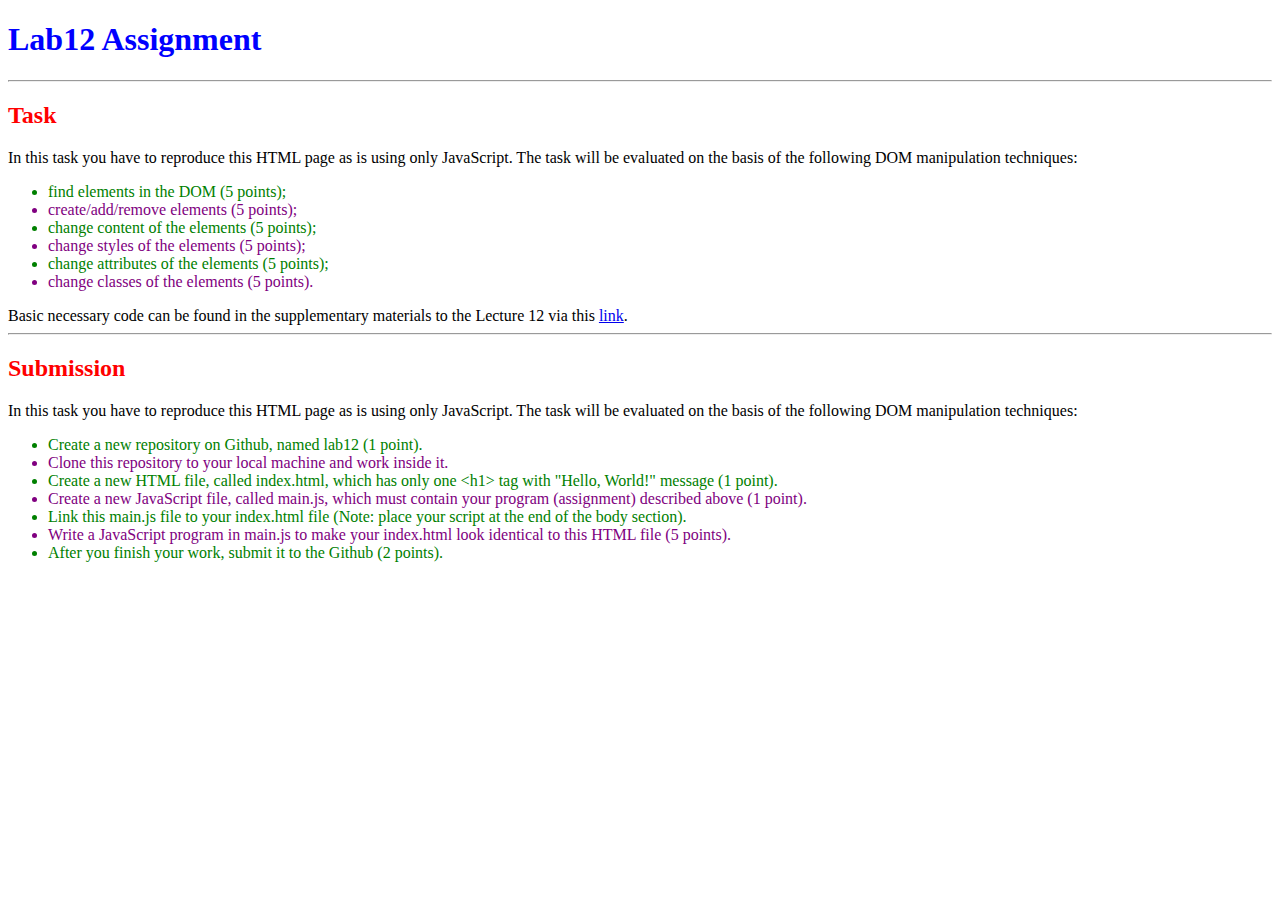
<file: lab12/index.html>
<!DOCTYPE html>
<html lang="en">
<head>
    <meta charset="UTF-8">
    <meta http-equiv="X-UA-Compatible" content="IE=edge">
    <meta name="viewport" content="width=device-width, initial-scale=1.0">
    <title>Document</title>
</head>
<body>
    <h1>Hello, World!</h1>
    <script src="main.js"></script>
</body>
</html>
</file>
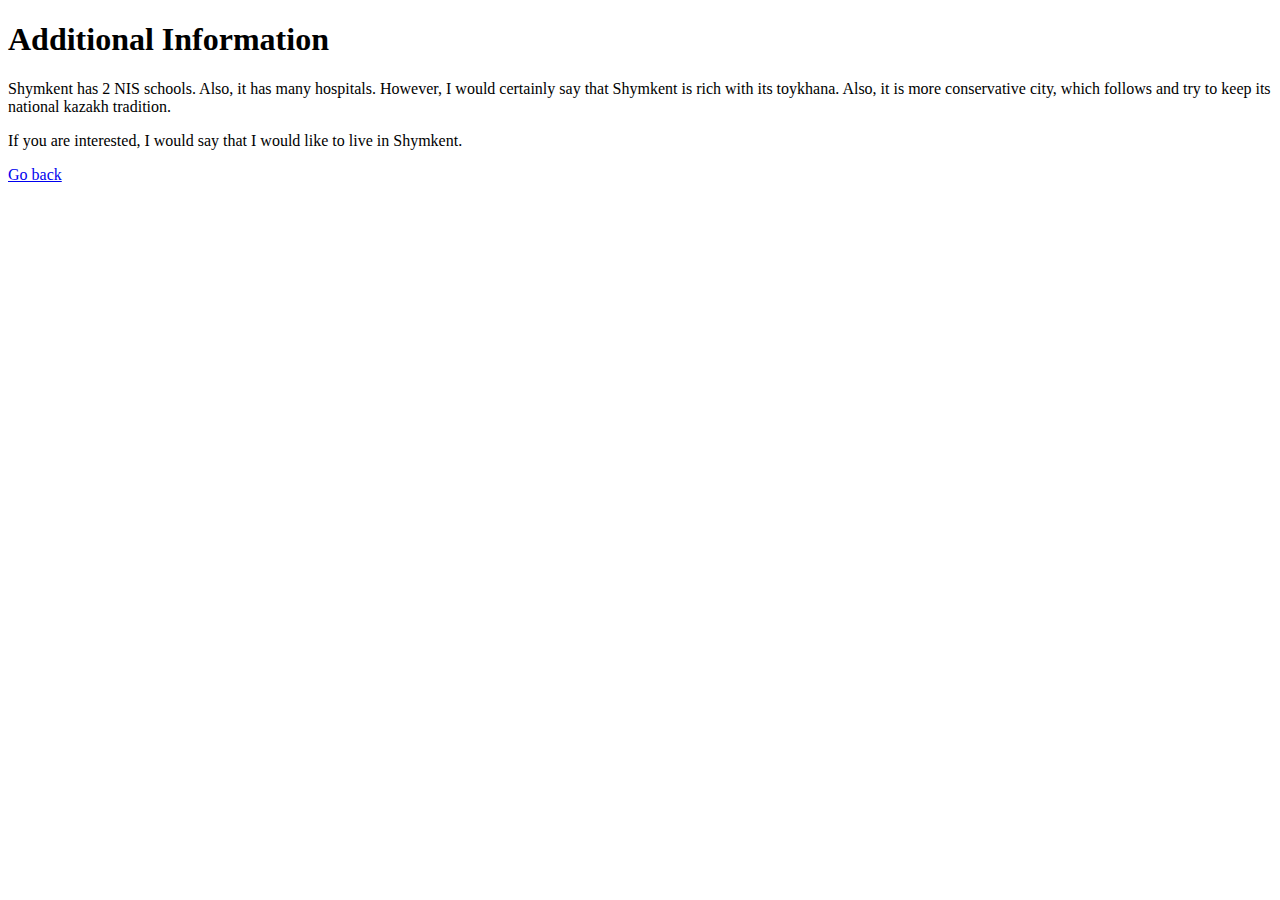
<file: Index1.html>
<!DOCTYPE html>
<html lang="en">
<head>
<meta charset="UTF-8">
<title>My Hometown-Shymkent</title>
</head>
<body>
<h1>Additional Information</h1>
<p>Shymkent has 2 NIS schools. Also, it has many hospitals. However, I would certainly say that Shymkent is rich with its toykhana. Also, it is more conservative city, which follows and try to keep its national kazakh tradition.</p>
<p>If you are interested, I would say that I would like to live in Shymkent.</p>
<a class="btn" href="index.html">Go back</a>
</body>
</html>
</file>
